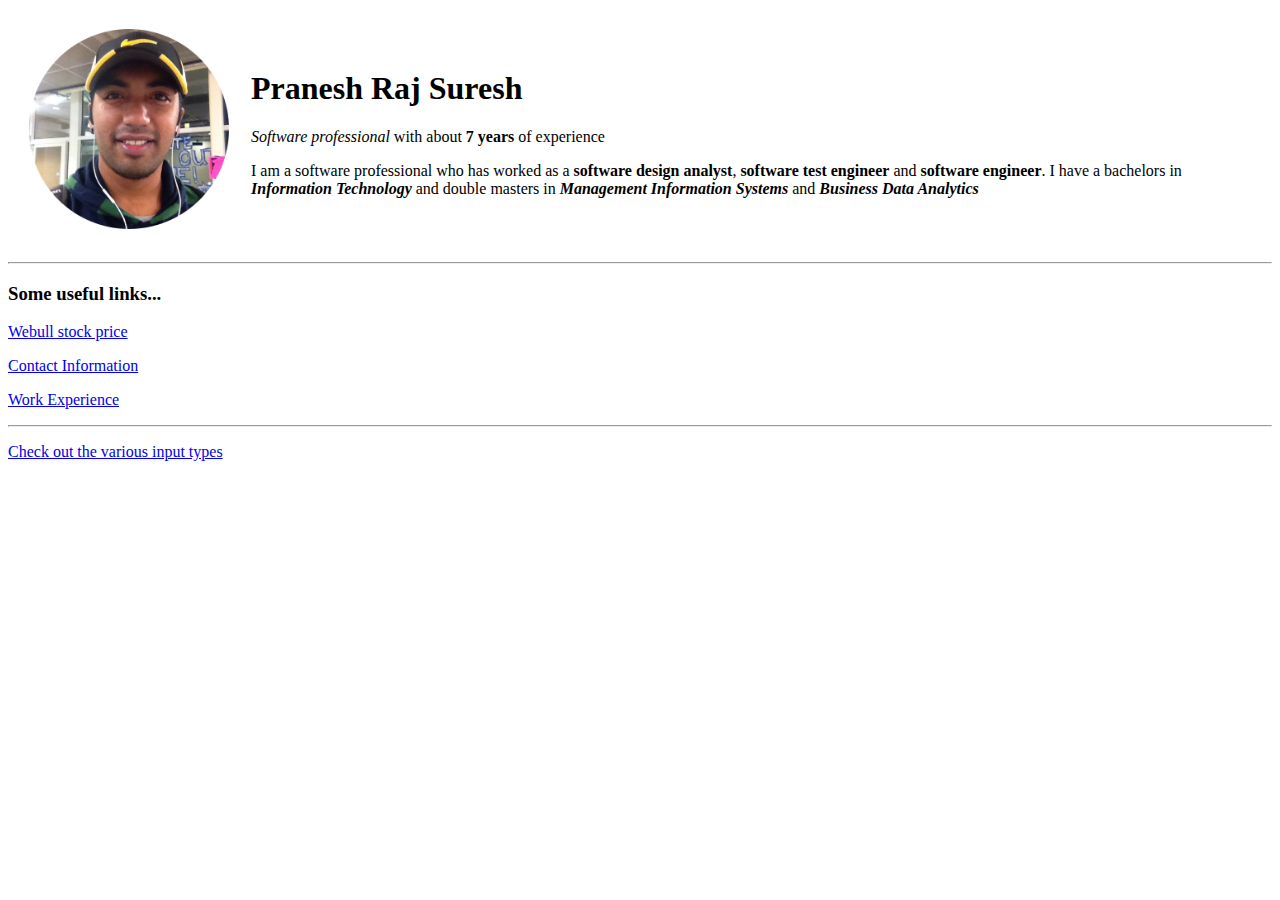
<file: index.html>
<!DOCTYPE html>
<html lang="en">
<head>
    <meta charset="UTF-8">
    <meta name="viewport" content="width=device-width, initial-scale=1.0">
    <title>🤪Pranesh's Website🤪</title>
</head>
<body>
    <table cellspacing="20">
        <tr>
            <td><img src="images/pranesh-circle.png" width="200" class="image"></td>
            <td>
                <h1>Pranesh Raj Suresh</h1>
                <p><em>Software professional</em> with about <strong>7 years</strong> of experience</p>
                <p>I am a software professional who has worked as a <strong>software design analyst</strong>, <strong>software test engineer</strong> and <strong>software engineer</strong>. I have a bachelors in <strong><em>Information Technology</em></strong> and double masters in <strong><em>Management Information Systems</em></strong> and <strong><em>Business Data Analytics</em></strong></p>
            </td>
        </tr>
    </table>
    <hr>
    <h3>Some useful links...</h3>
    <p><a href="https://www.webull.com/" onclick="">Webull stock price</a></p>
    <p><a href="contactinfo.html">Contact Information</a></p>
    <p><a href="workexperience.html">Work Experience</a></p>
</body>
<footer>
    <hr>
    <p><a href="inputtypes.html">Check out the various input types</a></p>
</footer>
</html>
</file>
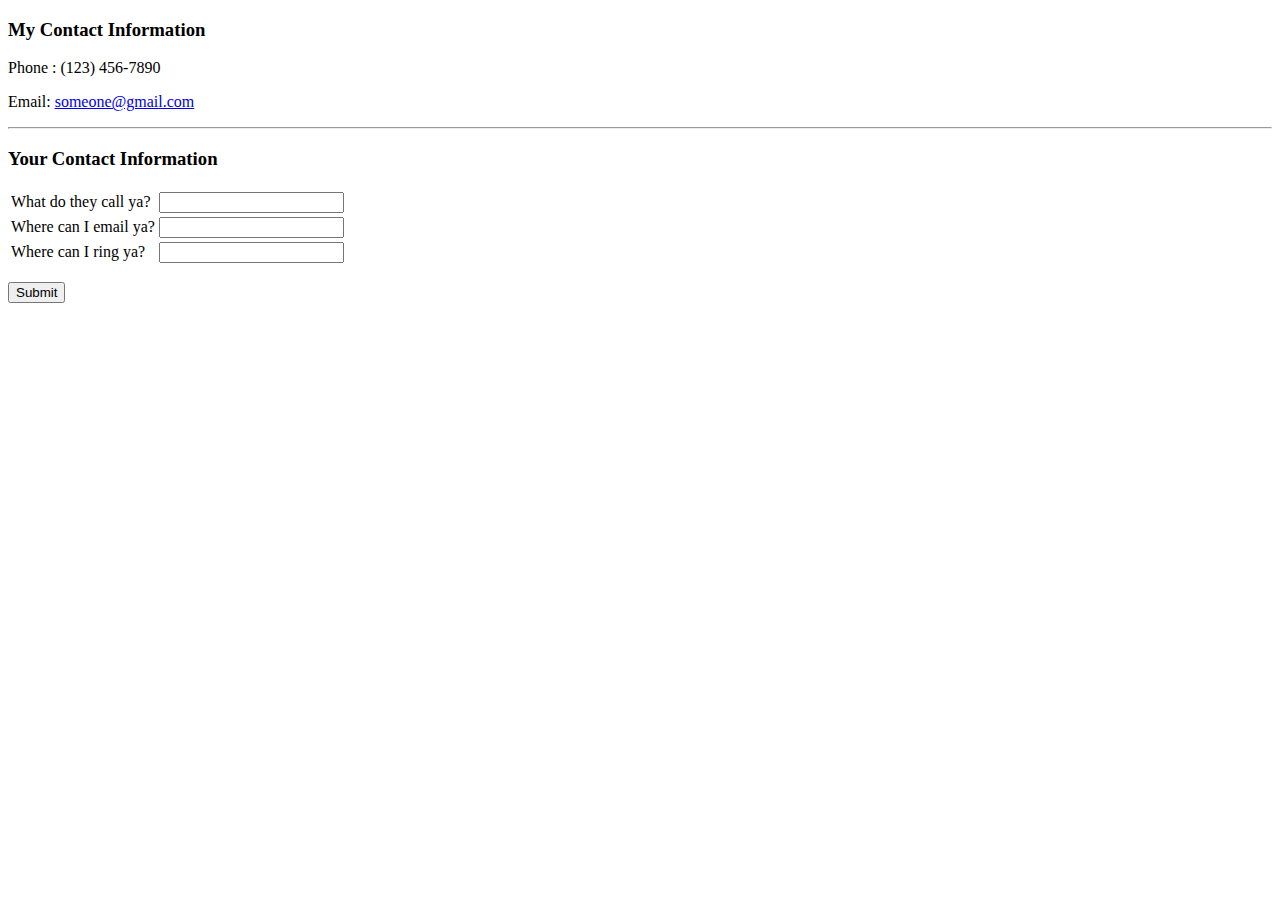
<file: contactinfo.html>
<!DOCTYPE html>
<html lang="en">
<head>
    <meta charset="UTF-8">
    <meta name="viewport" content="width=device-width, initial-scale=1.0">
    <title>🤪Contact Info🤪</title>
</head>
<body>
    <h3>My Contact Information</h3>
    <p>Phone : (123) 456-7890</p>
    <p>Email: <a href="mailto:someone@gmail.com">someone@gmail.com</a></p>
    <hr>
    <h3>Your Contact Information</h3>
    <form class="" action="thankyou.html" method="POST" enctype="text/plain">
        <table>
            <tbody>
                <tr class="spaceUnder">
                    <td><label>What do they call ya? </label></td>
                    <td><input type="text" name="Name"></td>
                </tr>
                <tr class="spaceUnder">
                    <td><label>Where can I email ya? </label></td>
                    <td><input type="email" name="Email"></td>
                </tr>
                <tr class="spaceUnder">
                    <td><label>Where can I ring ya? </label></td>
                    <td><input type="text" name="Phone"></td>
                </tr>
            </tbody>
        </table>
        <p><input type="submit" name="submit_name"></p>
    </form>
</body>
</html>
</file>
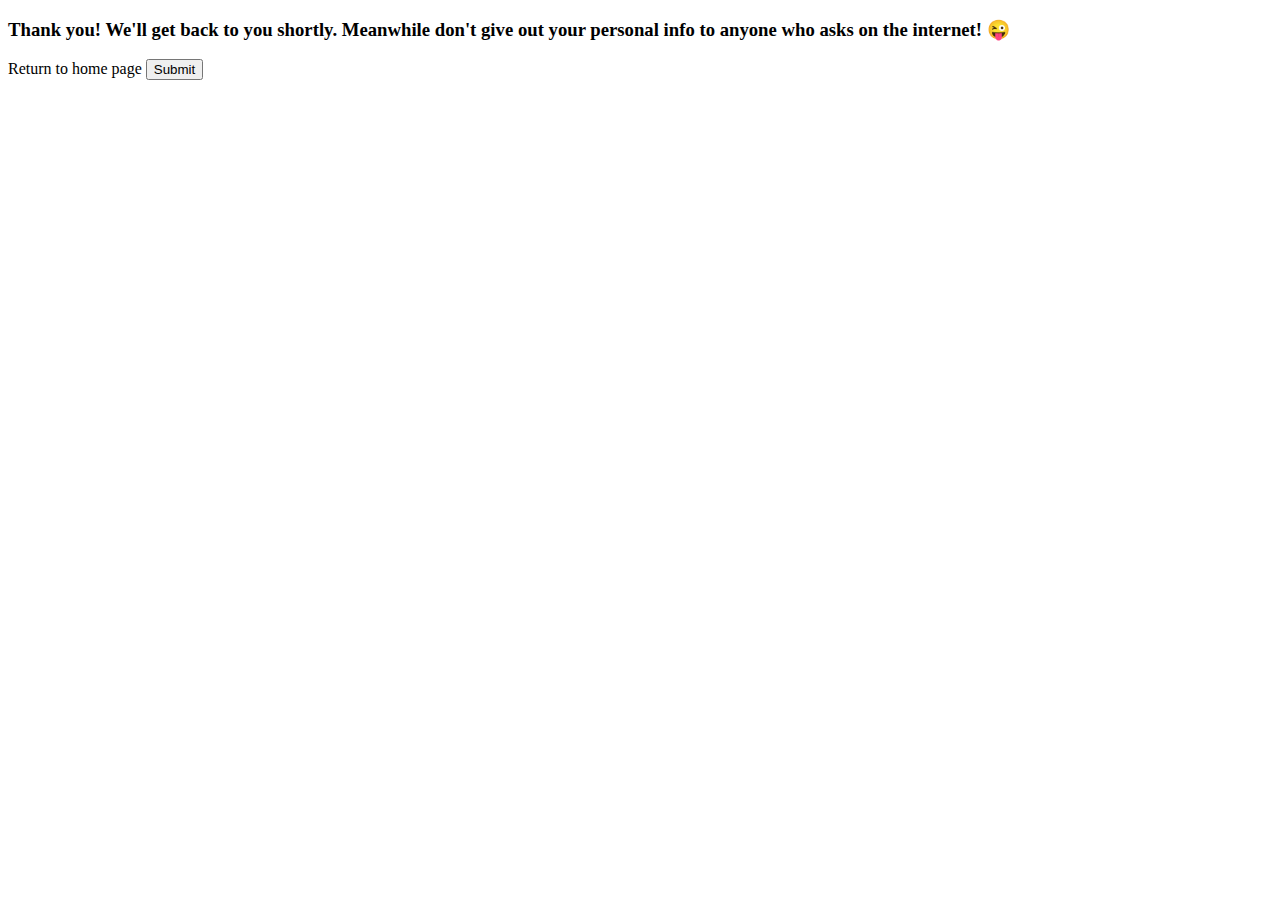
<file: thankyou.html>
<!DOCTYPE html>
<html lang="en">
<head>
    <meta charset="UTF-8">
    <meta name="viewport" content="width=device-width, initial-scale=1.0">
    <title>🤪Thank You🤪</title>
</head>
<body>
    <h3>Thank you! We'll get back to you shortly. Meanwhile don't give out your personal info to anyone who asks on the internet! 😜</h3>
    <form class="" action="index.html" method="POST">
        <label>Return to home page</label>
        <input type="submit" name="home">
    </form>
</body>
</html>
</file>
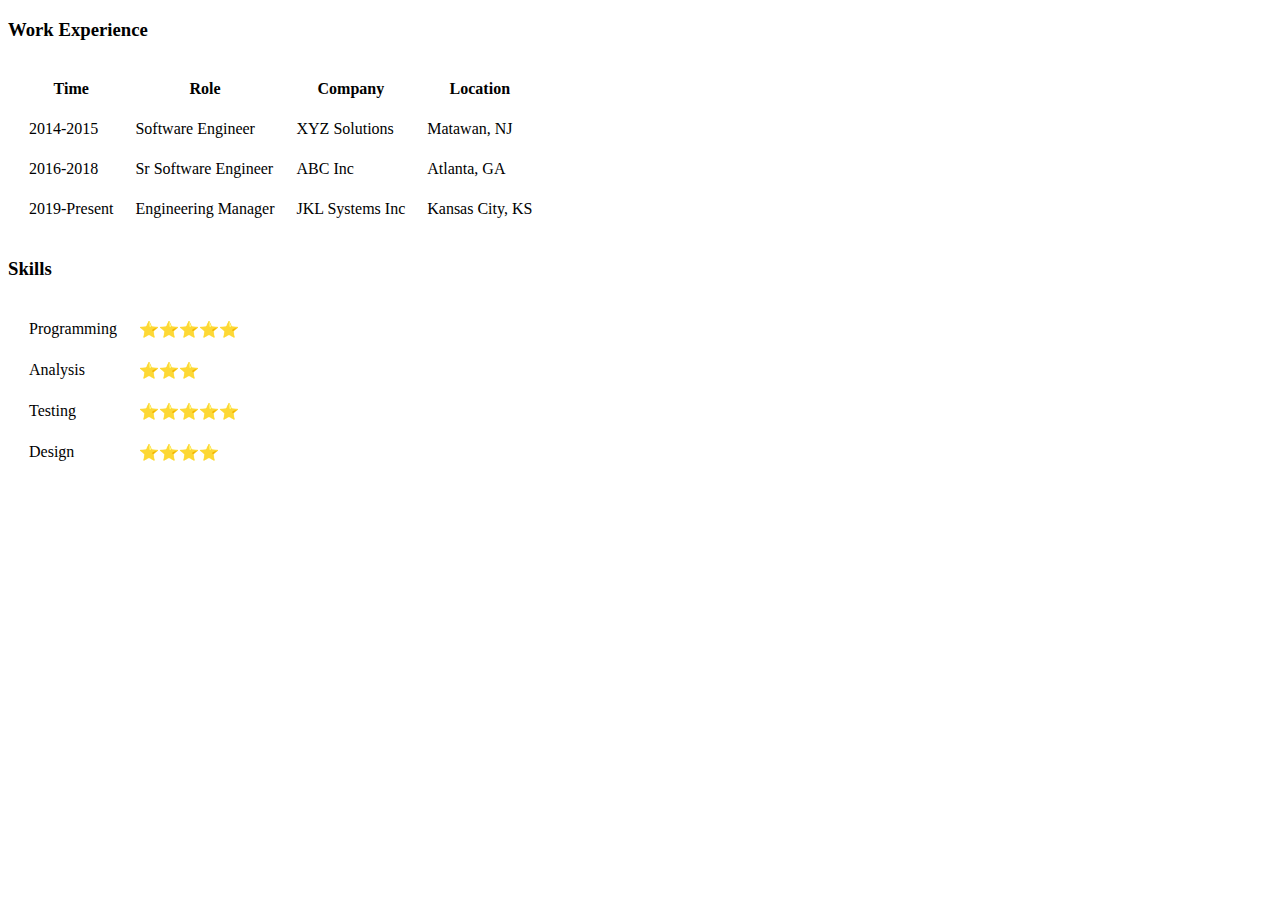
<file: workexperience.html>
<!DOCTYPE html>
<html lang="en">
<head>
    <meta charset="UTF-8">
    <meta name="viewport" content="width=device-width, initial-scale=1.0">
    <title>🤪Work Experience🤪</title>
</head>
<body>
    <h3>Work Experience</h3>
    <table cellspacing="20">
        <thead>
            <tr>
                <th>Time</th>
                <th>Role</th>
                <th>Company</th>
                <th>Location</th>
            </tr>
        </thead>
        <tbody>
            <tr>
                <td>2014-2015</td>
                <td>Software Engineer</td>
                <td>XYZ Solutions</td>
                <td>Matawan, NJ</td>
            </tr>
            <tr>
                <td>2016-2018</td>
                <td>Sr Software Engineer</td>
                <td>ABC Inc</td>
                <td>Atlanta, GA</td>
            </tr>
            <tr>
                <td>2019-Present</td>
                <td>Engineering Manager</td>
                <td>JKL Systems Inc</td>
                <td>Kansas City, KS</td>
            </tr>
        </tbody>
        
    </table>
    <h3>Skills</h3>
    <table cellspacing="20">
        <tbody>
            <tr>
                <td>Programming</td>
                <td>⭐⭐⭐⭐⭐</td>
            </tr>
            <tr>
                <td>Analysis</td>
                <td>⭐⭐⭐</td>
            </tr>
            <tr>
                <td>Testing</td>
                <td>⭐⭐⭐⭐⭐</td>
            </tr>
            <tr>
                <td>Design</td>
                <td>⭐⭐⭐⭐</td>
            </tr>
        </tbody>
    </table>
</body>
</html>
</file>
